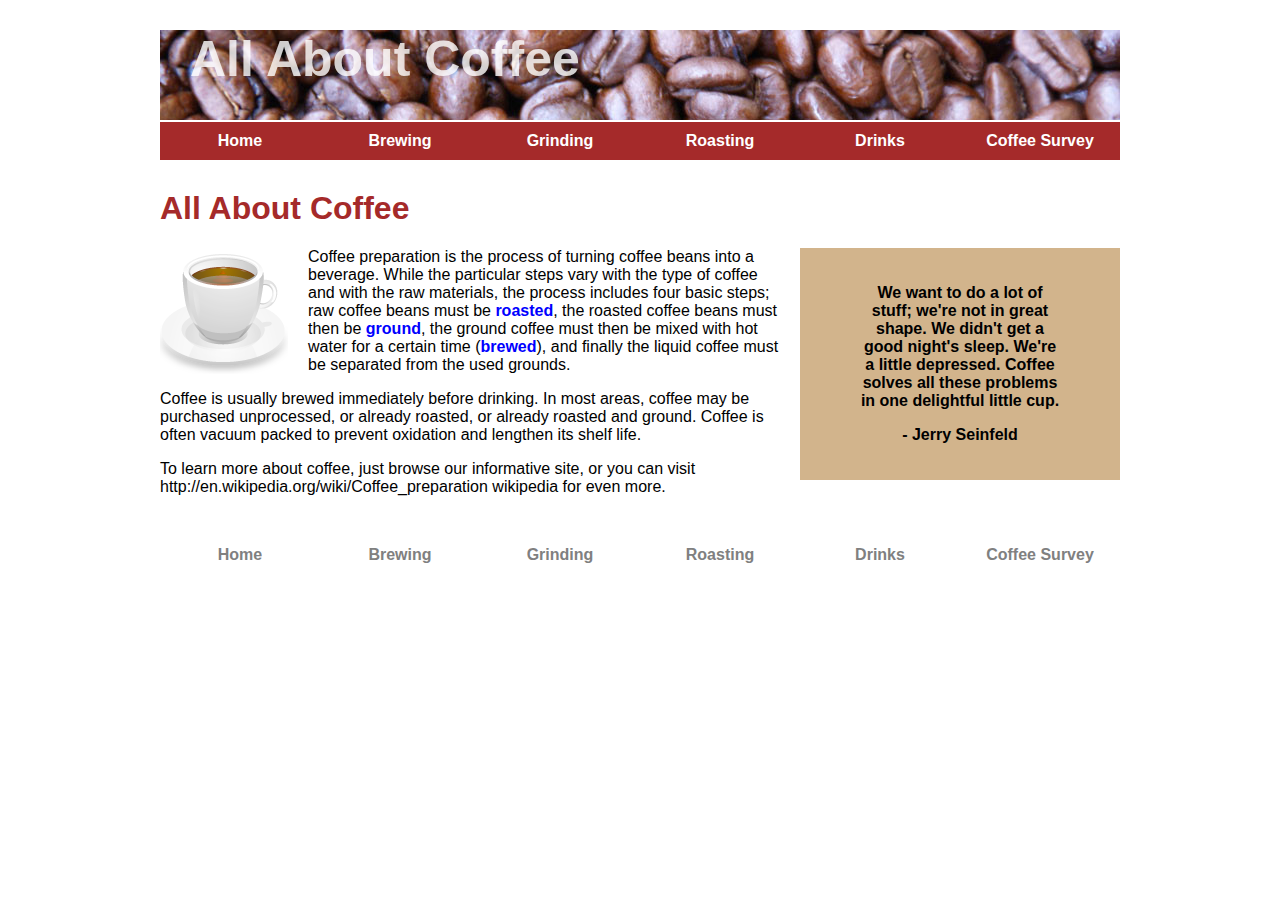
<file: index.html>
<!doctype html>
<html>
<head>
<meta charset="utf-8">
<title>All About Coffee</title>
<link href="https://fonts.googleapis.com/css?family=Liu+Jian+Mao+Cao&display=swap" rel="stylesheet">
<link href="stylesheet.css" rel="stylesheet" type="text/css"/>
</head>

<body>
<header>
<h1>All About Coffee</h1>
<nav>
<ul>
<li><a href="index.html">Home</a></li>
<li><a href="brewing.html">Brewing</a></li>
<li><a href="grinding.html">Grinding</a></li>
<li><a href="roasting.html">Roasting</a></li>
<li><a href="drinks.html">Drinks</a></li>
<li><a href="survey.html">Coffee Survey</a></li>
</ul>
</nav>
</header>
<h1>All About Coffee</h1>
<aside>
<blockquote>
We want to do a lot of stuff; we're not in great shape. We didn't get a good night's sleep. We're a little depressed. Coffee solves all these problems in one delightful little cup.<blockquote>
- Jerry Seinfeld
</aside>
<section>
<img class="photo-left" src="images/coffee-cup.png" alt="a cup of coffee" width="128" height="128" />
<p>Coffee preparation is the process of turning coffee beans into a beverage. While the particular steps vary with the type of coffee and with the raw materials, the process includes four basic steps; raw coffee beans must be <a href="roasting.html">roasted</a>, the roasted coffee beans must then be <a href="grinding.html">ground</a>, the ground coffee must then be mixed with hot water for a certain time (<a href="brewing.html">brewed</a>), and finally the liquid coffee must be separated from the used grounds.</p>

<p>Coffee is usually brewed immediately before drinking. In most areas, coffee may be purchased unprocessed, or already roasted, or already roasted and ground. Coffee is often vacuum packed to prevent oxidation and lengthen its shelf life.</p>

<p>To learn more about coffee, just browse our informative site, or you can visit 
http://en.wikipedia.org/wiki/Coffee_preparation wikipedia for even more.</p>
</section>
<footer>
<nav>
<ul>
<li><a href="index.html">Home</a></li>
<li><a href="brewing.html">Brewing</a></li>
<li><a href="grinding.html">Grinding</a></li>
<li><a href="roasting.html">Roasting</a></li>
<li><a href="drinks.html">Drinks</a></li>
<li><a href="survey.html">Coffee Survey</a></li>
</ul>
</nav>
</footer>
</body>
</html>
</file>
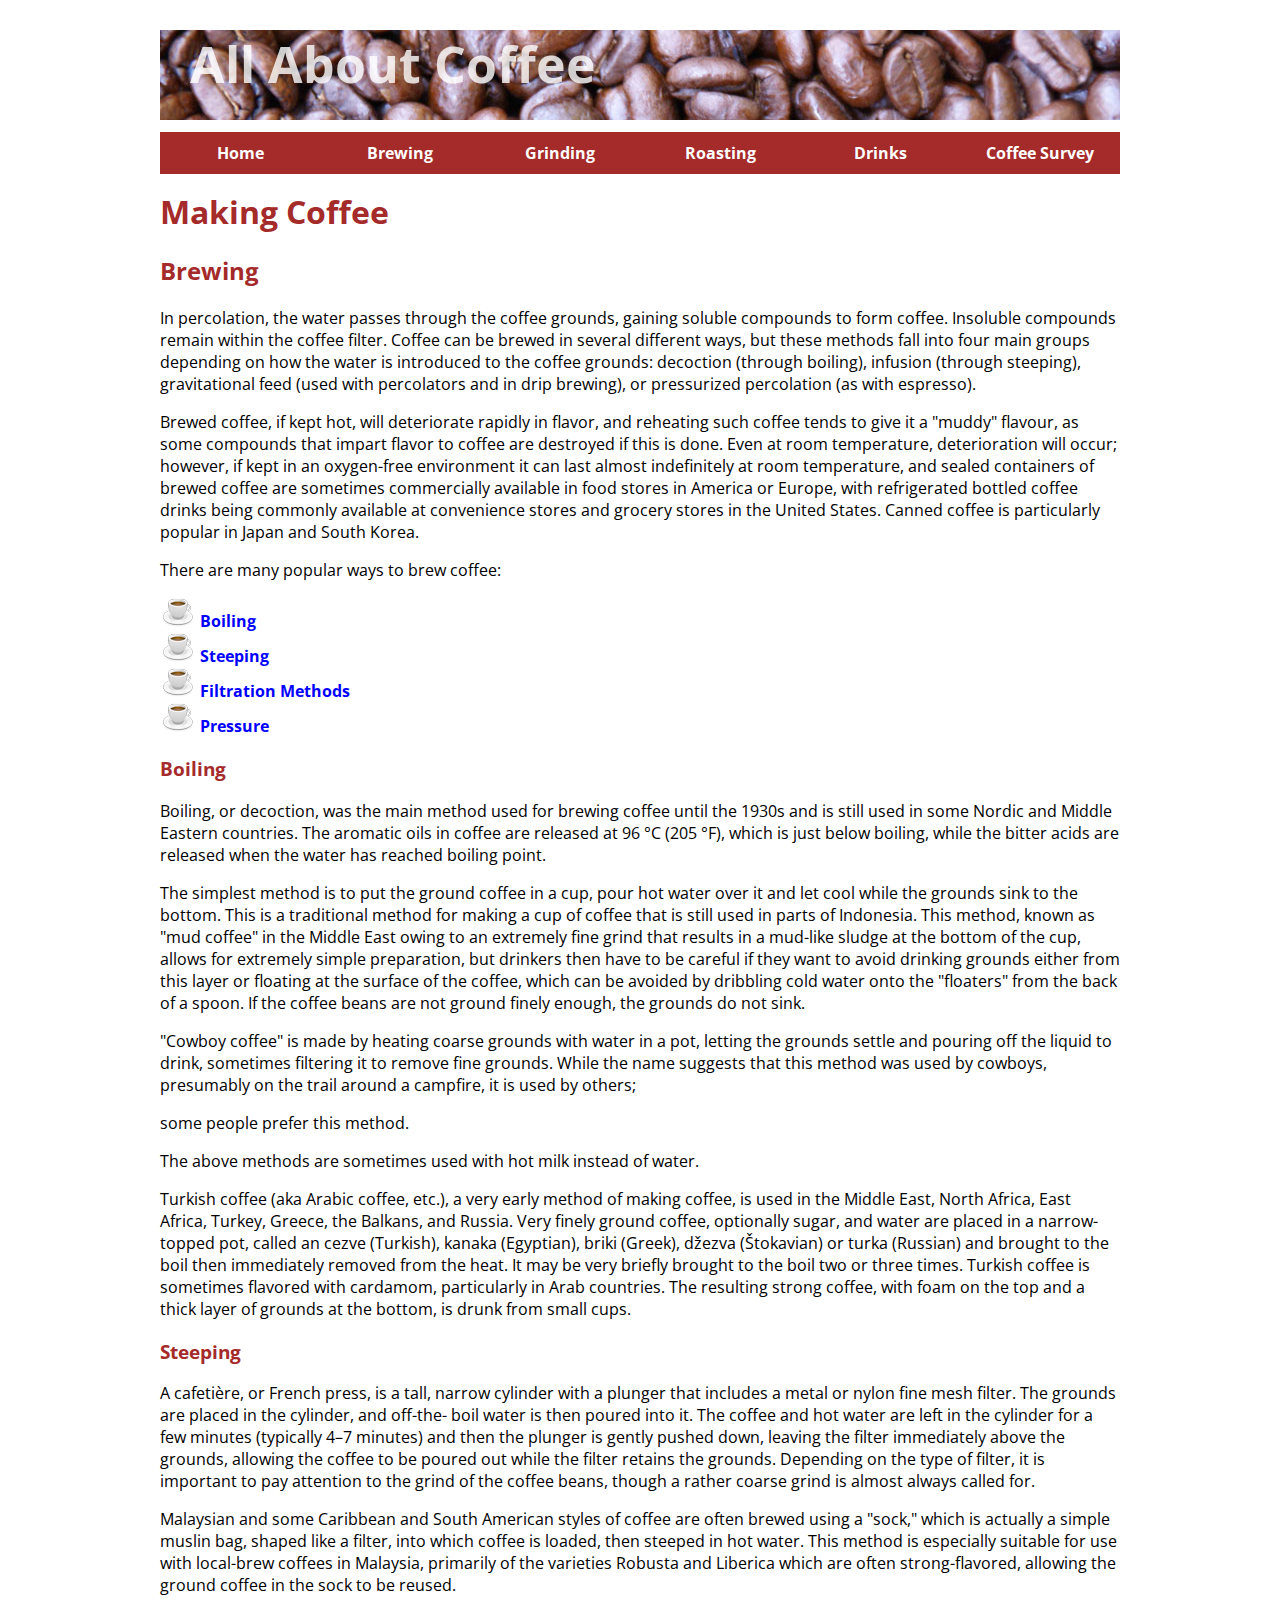
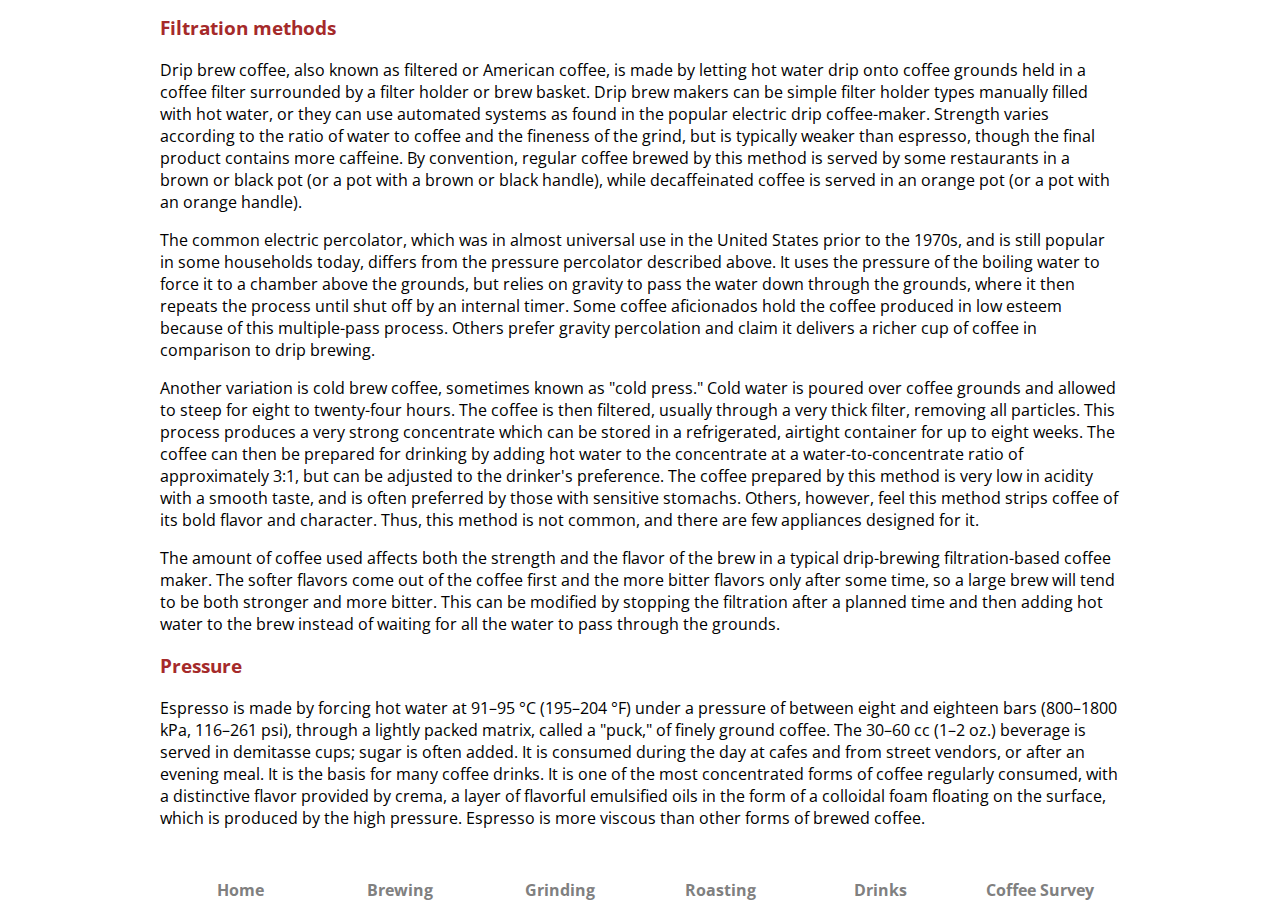
<file: brewing.html>
<!doctype html>
<html>
<head>
<meta charset="utf-8">
<title>Coffee Brewing</title>
<link href="https://fonts.googleapis.com/css?family=Open+Sans&display=swap" rel="stylesheet">
<link href="https://fonts.googleapis.com/css?family=Liu+Jian+Mao+Cao&display=swap" rel="stylesheet">
<link href="stylesheet.css" rel="stylesheet" type="text/css"/>
</head>

<body>
<header>
<h1>All About Coffee</h1>
<nav>
<ul>
<li><a href="index.html">Home</a></li>
<li><a href="brewing.html">Brewing</a></li>
<li><a href="grinding.html">Grinding</a></li>
<li><a href="roasting.html">Roasting</a></li>
<li><a href="drinks.html">Drinks</a></li>
<li><a href="survey.html">Coffee Survey</a></li>
</ul>
</nav>
</header>
<h1>Making Coffee</h1>

<h2>Brewing</h2>

<p>In percolation, the water passes through the coffee grounds, gaining soluble compounds to form coffee. Insoluble compounds remain within the coffee filter.
Coffee can be brewed in several different ways, but these methods fall into four main groups depending on how the water is introduced to the coffee grounds: decoction (through boiling), infusion (through steeping), gravitational feed (used with percolators and in drip brewing), or pressurized percolation (as with espresso).</p>

<p>Brewed coffee, if kept hot, will deteriorate rapidly in flavor, and reheating such coffee tends to give it a "muddy" flavour, as some compounds that impart flavor to coffee are destroyed if this is done. Even at room temperature, deterioration will occur; however, if kept in an oxygen-free environment it can last almost indefinitely at room temperature, and sealed containers of brewed coffee are sometimes commercially available in food stores in America or Europe, with refrigerated bottled coffee drinks being commonly available at convenience stores and grocery stores in the United States. Canned coffee is particularly popular in Japan and South Korea.</p>

<p>There are many popular ways to brew coffee:</p>
<ul>
	<li><a href="#boiling">Boiling</a></li>
	<li><a href="#steeping">Steeping</a></li>
	<li><a href="#filtration">Filtration Methods</a></li>
	<li><a href="#pressure">Pressure</a></li>
</ul>
<section>
<h3 id="boiling">Boiling</h3>

<p>Boiling, or decoction, was the main method used for brewing coffee until the 1930s and is still used in some Nordic and Middle Eastern countries. The aromatic oils in coffee are released at 96 °C (205 °F), which is just below boiling, while the bitter acids are released when the water has reached boiling point.</p>

<p>The simplest method is to put the ground coffee in a cup, pour hot water over it and let cool while the grounds sink to the bottom. This is a traditional method for making a cup of coffee that is still used in parts of Indonesia. This method, known as "mud coffee" in the Middle East owing to an extremely fine grind that results in a mud-like sludge at the bottom of the cup, allows for extremely simple preparation, but drinkers then have to be careful if they want to avoid drinking grounds either from this layer or floating at the surface of the coffee, which can be avoided by dribbling cold water onto the "floaters" from the back of a spoon. If the coffee beans are not ground finely enough, the grounds do not sink.</p>

<p>"Cowboy coffee" is made by heating coarse grounds with water in a pot, letting the grounds settle and pouring off the liquid to drink, sometimes filtering it to remove fine grounds. While the name suggests that this method was used by cowboys, presumably on the trail around a campfire, it is used by others;</p> some people prefer this method.

<p>The above methods are sometimes used with hot milk instead of water.</p>

<p>Turkish coffee (aka Arabic coffee, etc.), a very early method of making coffee, is used in the Middle East, North Africa, East Africa, Turkey, Greece, the Balkans, and Russia. Very finely ground coffee, optionally sugar, and water are placed in a narrow-topped pot, called an cezve (Turkish), kanaka (Egyptian), briki (Greek), džezva (Štokavian) or turka (Russian) and brought to the boil then immediately removed from the heat. It may be very briefly brought to the boil two or three times. Turkish coffee is sometimes flavored with cardamom, particularly in Arab countries. The resulting strong coffee, with foam on the top and a thick layer of grounds at the bottom, is drunk from small cups.</p>
</section>
<section>
<h3 id="steeping">Steeping</h3>

<p>A cafetière, or French press, is a tall, narrow cylinder with a plunger that includes a metal or nylon fine mesh filter. The grounds are placed in the cylinder, and off-the- boil water is then poured into it. The coffee and hot water are left in the cylinder for a few minutes (typically 4–7 minutes) and then the plunger is gently pushed down, leaving the filter immediately above the grounds, allowing the coffee to be poured out while the filter retains the grounds. Depending on the type of filter, it is important to pay attention to the grind of the coffee beans, though a rather coarse grind is almost always called for.</p>

<p>Malaysian and some Caribbean and South American styles of coffee are often brewed using a "sock," which is actually a simple muslin bag, shaped like a filter, into which coffee is loaded, then steeped in hot water. This method is especially suitable for use with local-brew coffees in Malaysia, primarily of the varieties Robusta and Liberica which are often strong-flavored, allowing the ground coffee in the sock to be reused.</p>
</section>
<section>
<h3 id="filtration">Filtration methods</h3>

<p>Drip brew coffee, also known as filtered or American coffee, is made by letting hot water drip onto coffee grounds held in a coffee filter surrounded by a filter holder or brew basket. Drip brew makers can be simple filter holder types manually filled with hot water, or they can use automated systems as found in the popular electric drip coffee-maker. Strength varies according to the ratio of water to coffee and the fineness of the grind, but is typically weaker than espresso, though the final product contains more caffeine. By convention, regular coffee brewed by this method is served by some restaurants in a brown or black pot (or a pot with a brown or black handle), while decaffeinated coffee is served in an orange pot (or a pot with an orange handle).</p>

<p>The common electric percolator, which was in almost universal use in the United States prior to the 1970s, and is still popular in some households today, differs from the pressure percolator described above. It uses the pressure of the boiling water to force it to a chamber above the grounds, but relies on gravity to pass the water down through the grounds, where it then repeats the process until shut off by an internal timer. Some coffee aficionados hold the coffee produced in low esteem because of this multiple-pass process. Others prefer gravity percolation and claim it delivers a richer cup of coffee in comparison to drip brewing.</p>

<p>Another variation is cold brew coffee, sometimes known as "cold press." Cold water is poured over coffee grounds and allowed to steep for eight to twenty-four hours. The coffee is then filtered, usually through a very thick filter, removing all particles. This process produces a very strong concentrate which can be stored in a refrigerated, airtight container for up to eight weeks. The coffee can then be prepared for drinking by adding hot water to the concentrate at a water-to-concentrate ratio of approximately 3:1, but can be adjusted to the drinker's preference. The coffee prepared by this method is very low in acidity with a smooth taste, and is often preferred by those with sensitive stomachs. Others, however, feel this method strips coffee of its bold flavor and character. Thus, this method is not common, and there are few appliances designed for it.</p>

<p>The amount of coffee used affects both the strength and the flavor of the brew in a typical drip-brewing filtration-based coffee maker. The softer flavors come out of the coffee first and the more bitter flavors only after some time, so a large brew will tend to be both stronger and more bitter. This can be modified by stopping the filtration after a planned time and then adding hot water to the brew instead of waiting for all the water to pass through the grounds.</p>
</section>

<section>
<h3 id="pressure">Pressure</h3>

<p>Espresso is made by forcing hot water at 91–95 °C (195–204 °F) under a pressure of between eight and eighteen bars (800–1800 kPa, 116–261 psi), through a lightly packed matrix, called a "puck," of finely ground coffee. The 30–60 cc (1–2 oz.) beverage is served in demitasse cups; sugar is often added. It is consumed during the day at cafes and from street vendors, or after an evening meal. It is the basis for many coffee drinks. It is one of the most concentrated forms of coffee regularly consumed, with a distinctive flavor provided by crema, a layer of flavorful emulsified oils in the form of a colloidal foam floating on the surface, which is produced by the high pressure. Espresso is more viscous than other forms of brewed coffee.</p>
</section>
<footer>
<nav>
<ul>
<li><a href="index.html">Home</a></li>
<li><a href="brewing.html">Brewing</a></li>
<li><a href="grinding.html">Grinding</a></li>
<li><a href="roasting.html">Roasting</a></li>
<li><a href="drinks.html">Drinks</a></li>
<li><a href="survey.html">Coffee Survey</a></li>
</ul>
</nav>
</footer>
</body>
</html>
</file>
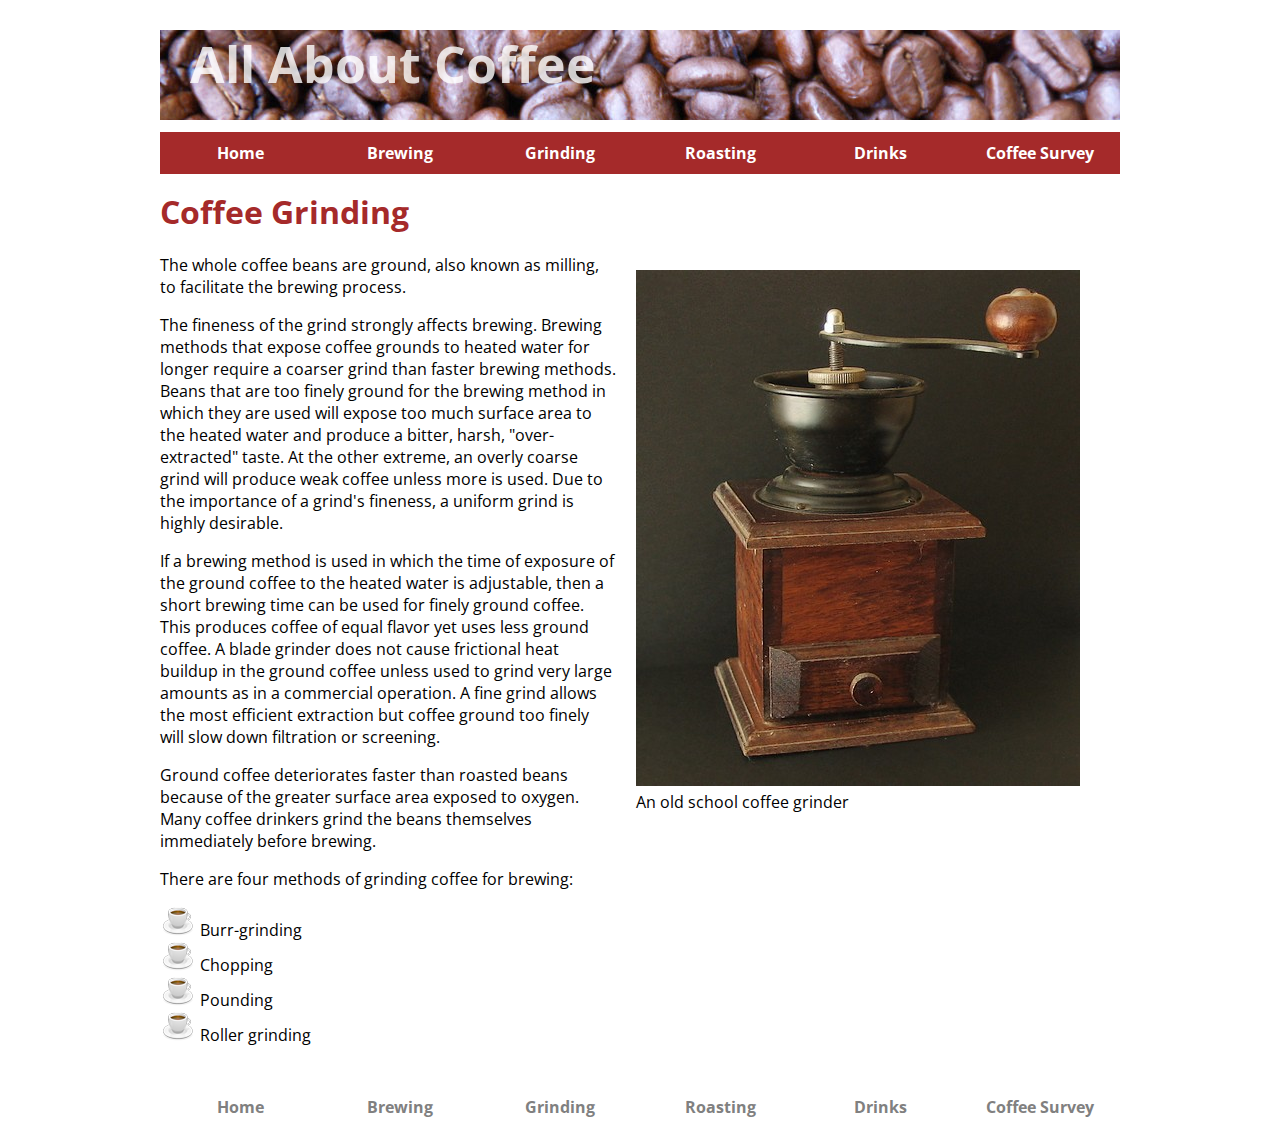
<file: grinding.html>
<!doctype html>
<html>
<head>
<meta charset="utf-8">
<title>Coffee Grinding</title>
<link href="https://fonts.googleapis.com/css?family=Open+Sans&display=swap" rel="stylesheet">
<link href="https://fonts.googleapis.com/css?family=Liu+Jian+Mao+Cao&display=swap" rel="stylesheet">
<link href="stylesheet.css" rel="stylesheet" type="text/css"/>
</head>

<body>
<header>
<h1>All About Coffee</h1>
<nav>
<ul>
<li><a href="index.html">Home</a></li>
<li><a href="brewing.html">Brewing</a></li>
<li><a href="grinding.html">Grinding</a></li>
<li><a href="roasting.html">Roasting</a></li>
<li><a href="drinks.html">Drinks</a></li>
<li><a href="survey.html">Coffee Survey</a></li>
</ul>
</nav>
</header>
<h1>Coffee Grinding</h1>
<figure class="photo-right">
	<img src="images/coffee-grinder.jpg" width="444" height="516" />
	<figcaption>An old school coffee grinder</figcaption>
</figure>
<p>The whole coffee beans are ground, also known as milling, to facilitate the brewing process.</p>

<p>The fineness of the grind strongly affects brewing. Brewing methods that expose coffee grounds to heated water for longer require a coarser grind than faster brewing methods. Beans that are too finely ground for the brewing method in which they are used will expose too much surface area to the heated water and produce a bitter, harsh, "over-extracted" taste. At the other extreme, an overly coarse grind will produce weak coffee unless more is used. Due to the importance of a grind's fineness, a uniform grind is highly desirable.</p>

<p>If a brewing method is used in which the time of exposure of the ground coffee to the heated water is adjustable, then a short brewing time can be used for finely ground coffee. This produces coffee of equal flavor yet uses less ground coffee. A blade grinder does not cause frictional heat buildup in the ground coffee unless used to grind very large amounts as in a commercial operation. A fine grind allows the most efficient extraction but coffee ground too finely will slow down filtration or screening.</p>

<p>Ground coffee deteriorates faster than roasted beans because of the greater surface area exposed to oxygen. Many coffee drinkers grind the beans themselves immediately before brewing.</p>

<p>There are four methods of grinding coffee for brewing: 
<ul>
<li>Burr-grinding</li>
<li>Chopping</li>
<li>Pounding</li>
<li>Roller grinding</li>
</ul>
</p>
<footer>
<nav>
<ul>
<li><a href="index.html">Home</a></li>
<li><a href="brewing.html">Brewing</a></li>
<li><a href="grinding.html">Grinding</a></li>
<li><a href="roasting.html">Roasting</a></li>
<li><a href="drinks.html">Drinks</a></li>
<li><a href="survey.html">Coffee Survey</a></li>
</ul>
</nav>
</footer>
</body>
</html>
</file>
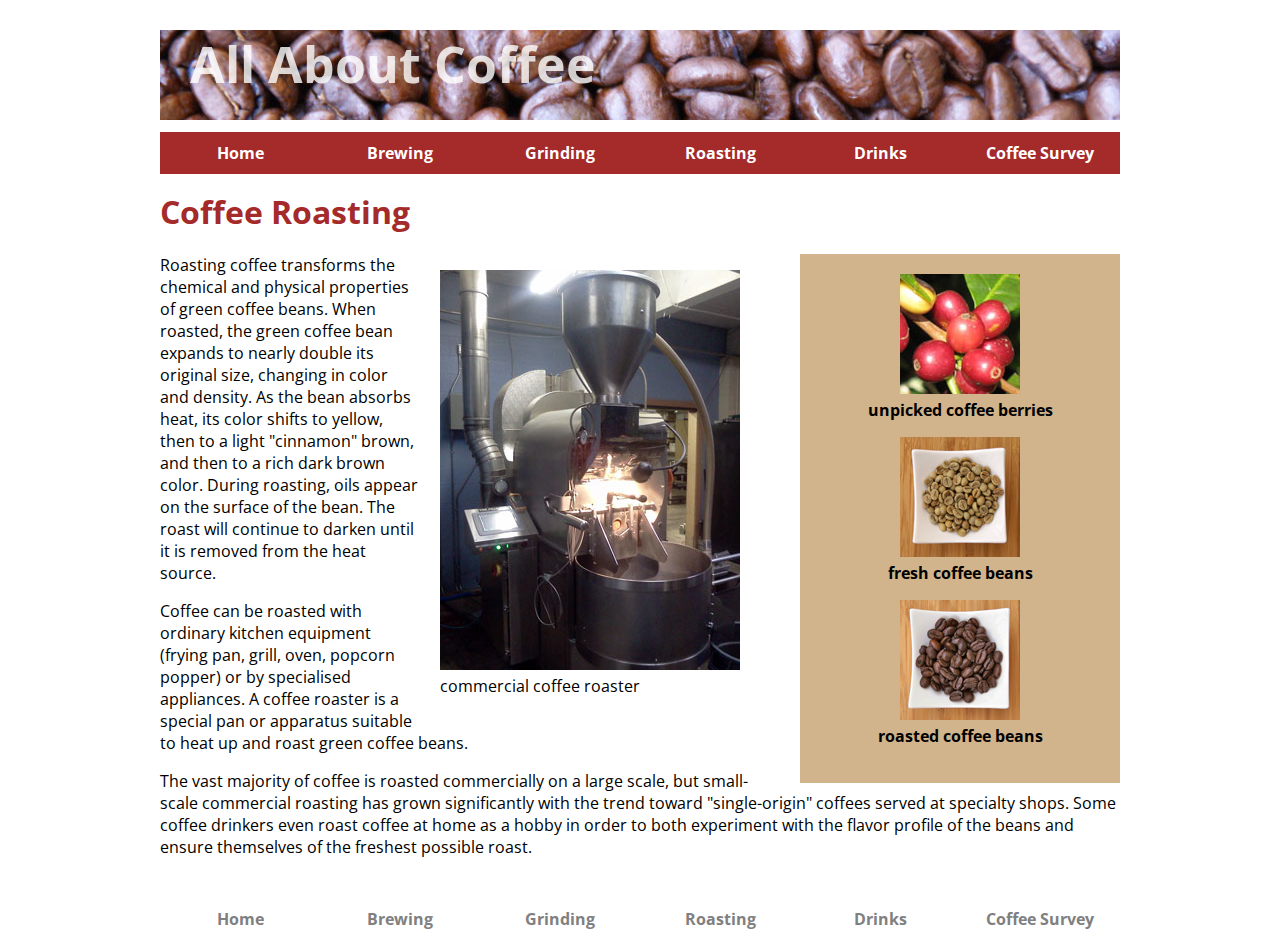
<file: roasting.html>
<!doctype html>
<html>
<head>
<meta charset="utf-8">
<title>Coffee Roasting</title>
<link href="https://fonts.googleapis.com/css?family=Open+Sans&display=swap" rel="stylesheet">
<link href="https://fonts.googleapis.com/css?family=Liu+Jian+Mao+Cao&display=swap" rel="stylesheet">
<link href="stylesheet.css" rel="stylesheet" type="text/css"/>
</head>

<body>
<header>
<h1>All About Coffee</h1>
<nav>
<ul>
<li><a href="index.html">Home</a></li>
<li><a href="brewing.html">Brewing</a></li>
<li><a href="grinding.html">Grinding</a></li>
<li><a href="roasting.html">Roasting</a></li>
<li><a href="drinks.html">Drinks</a></li>
<li><a href="survey.html">Coffee Survey</a></li>
</ul>
</nav>
</header>
<h1>Coffee Roasting</h1>
<aside>
	<figure">
		<img src="images/coffee-berries.jpg" width="120" height="120" />
		<figcaption>unpicked coffee berries</figcaption>
	</figure>	
	<figure>
		<img src="images/fresh-beans.jpg" width="120" height="120" />
		<figcaption>fresh coffee beans</figcaption>
	</figure>
	<figure>
		<img src="images/roasted-beans.jpg" width="120" height="120" />
		<figcaption>roasted coffee beans</figcaption>
	</figure>
</aside>

<section>
<figure class="photo-right">
	<img src="images/commercial-roaster.jpg" width="300" height="400" />
	<figcaption>commercial coffee roaster</figcaption>
</figure>	

<p>Roasting coffee transforms the chemical and physical properties of green coffee beans. When roasted, the green coffee bean expands to nearly double its original size, changing in color and density. As the bean absorbs heat, its color shifts to yellow, then to a light "cinnamon" brown, and then to a rich dark brown color. During roasting, oils appear on the surface of the bean. The roast will continue to darken until it is removed from the heat source.</p>

<p>Coffee can be roasted with ordinary kitchen equipment (frying pan, grill, oven, popcorn popper) or by specialised appliances. A coffee roaster is a special pan or apparatus suitable to heat up and roast green coffee beans.</p>

<p>The vast majority of coffee is roasted commercially on a large scale, but small-scale commercial roasting has grown significantly with the trend toward "single-origin" coffees served at specialty shops. Some coffee drinkers even roast coffee at home as a hobby in order to both experiment with the flavor profile of the beans and ensure themselves of the freshest possible roast.</p>
</section>
<footer>
<nav>
<ul>
<li><a href="index.html">Home</a></li>
<li><a href="brewing.html">Brewing</a></li>
<li><a href="grinding.html">Grinding</a></li>
<li><a href="roasting.html">Roasting</a></li>
<li><a href="drinks.html">Drinks</a></li>
<li><a href="survey.html">Coffee Survey</a></li>
</ul>
</nav>
</footer>
</body>
</html>
</file>
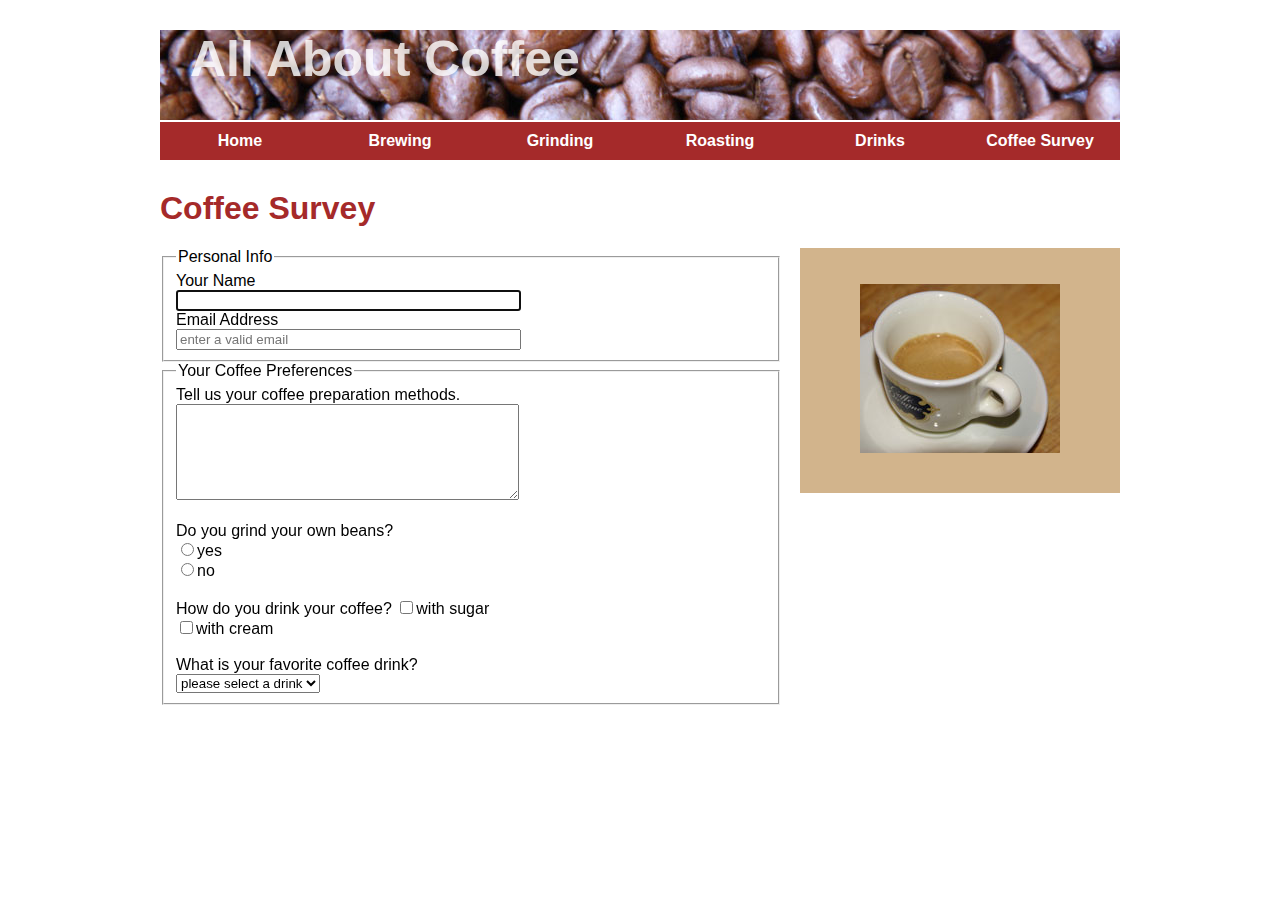
<file: survey.html>
<!doctype html>
<html>
<head>
<meta charset="utf-8">
<title>Coffee Survey</title>
<link href="https://fonts.googleapis.com/css?family=Liu+Jian+Mao+Cao&display=swap" rel="stylesheet">
<link href="stylesheet.css" rel="stylesheet" type="text/css"/>
</head>

<body>
<header>
<h1>All About Coffee</h1>
<form action="coffee-survey.php" method="post">
<nav>
<ul>
<li><a href="index.html">Home</a></li>
<li><a href="brewing.html">Brewing</a></li>
<li><a href="grinding.html">Grinding</a></li>
<li><a href="roasting.html">Roasting</a></li>
<li><a href="drinks.html">Drinks</a></li>
<li><a href="survey.html">Coffee Survey</a></li>
</ul>
</nav>
</header>
<h1>Coffee Survey</h1>
<aside>
<figure>
<img src="images/espresso.jpg" alt="a cup of espresso"/>
</figure>
</aside>
<fieldset>
<legend>Personal Info</legend>
Your Name</br>
<input type="text" name="name" required autofocus size="40"/></br>
Email Address</br>
<input type="email" name="email" required placeholder="enter a valid email" size="40""/></br>
</fieldset>
<fieldset>
<legend>Your Coffee Preferences</legend>
Tell us your coffee preparation methods.</br>
<textarea name="preparation" cols ="40" rows="6"></textarea>
</br>
</br>
Do you grind your own beans?</br>
<input type="radio" name="radio" value="yes"/>yes</br>
<input type="radio" name="radio" value="no"/>no</br>
</br>
How do you drink your coffee?
<input type="checkbox" name="drink" value="sugar">with sugar</br>
<input type="checkbox" name="drink" value="cream">with cream</br>
</br>
What is your favorite coffee drink?</br>
<select name="favourite">
<option value ="">please select a drink</option>
<option value ="drip">drip coffee</option>
<option value ="french">french press</option>
<option value ="espresso">espresso</option>
<option value ="latte">latte</option>
<option value ="flavored">flavored</option>
</favourite>
</fieldset>
</form>
<footer>
<nav>
<ul>
<li><a href="index.html">Home</a></li>
<li><a href="brewing.html">Brewing</a></li>
<li><a href="grinding.html">Grinding</a></li>
<li><a href="roasting.html">Roasting</a></li>
<li><a href="drinks.html">Drinks</a></li>
<li><a href="survey.html">Coffee Survey</a></li>
</ul>
</nav>
</footer>
</body>
</html>
</file>
<file: stylesheet.css>
body{
	font-family: 'Open Sans', sans-serif;
	margin: 0 auto;
	width:960px;
}
h1,h2,h3{
	color: brown;
}
ul{
	list-style-image: url("images/tiny-coffee-cup.gif");
}
a:link{
	color: blue;
	text-decoration: none;
	font-weight:bold;
}

a:visited{
	color: brown;
}
a:hover{
	color: black;
}
nav ul{
	list-style-type:none;
	padding: 0;
}
nav li{
	display: inline;
	float: left;
}
nav a:link,nav a:visited{
	background: brown;
	color: white;
	display: block;
	width: 160px;
	text-align: center;
	padding: 10px 0;
}
nav a:hover{
	background: black;
}
aside{
	width: 280px;
	float: right;
	background-color: tan;
	font-weight: bold;
	text-align: center;
	padding: 20px;
	margin-left: 20px;
}
header{
	background-image: url("images/coffee-beans.jpg");
	height: 90px;
	margin-bottom: 70px;
}
header h1{
	color:rgba(256,256,256,0.8);
	margin-left: 30px;
	margin-top: 30px;
	font-size: 50px;
}
footer{
	margin: 40px 0;
}
footer nav a:link,footer nav a:visited{
	text-decoration:none;
	color: gray;
	display: block;
	width: 160px;
	text-align: center;
	background-color: white;
}
footer nav a:hover{
	color: black;
}
td, th {
	border: 1px solid black;
	width: 20%;
	text-align: center;
	padding: 5px;
}
table{
	border-collapse: collapse;
}
video{
	margin-bottom: 20px;
	margin-left: 160px;
	-webkit-filter:grayscale(50%);
	-moz-filter:grayscale(100%);
	filter:grayscale(90%);
}
.Cursive{
	font-family: 'Liu Jian Mao Cao', cursive;
}
.photo-left{
	float:left;
	margin-right: 20px;
}
.photo-right{
	float:right;
	margin-left: 20px;
}
</file>
